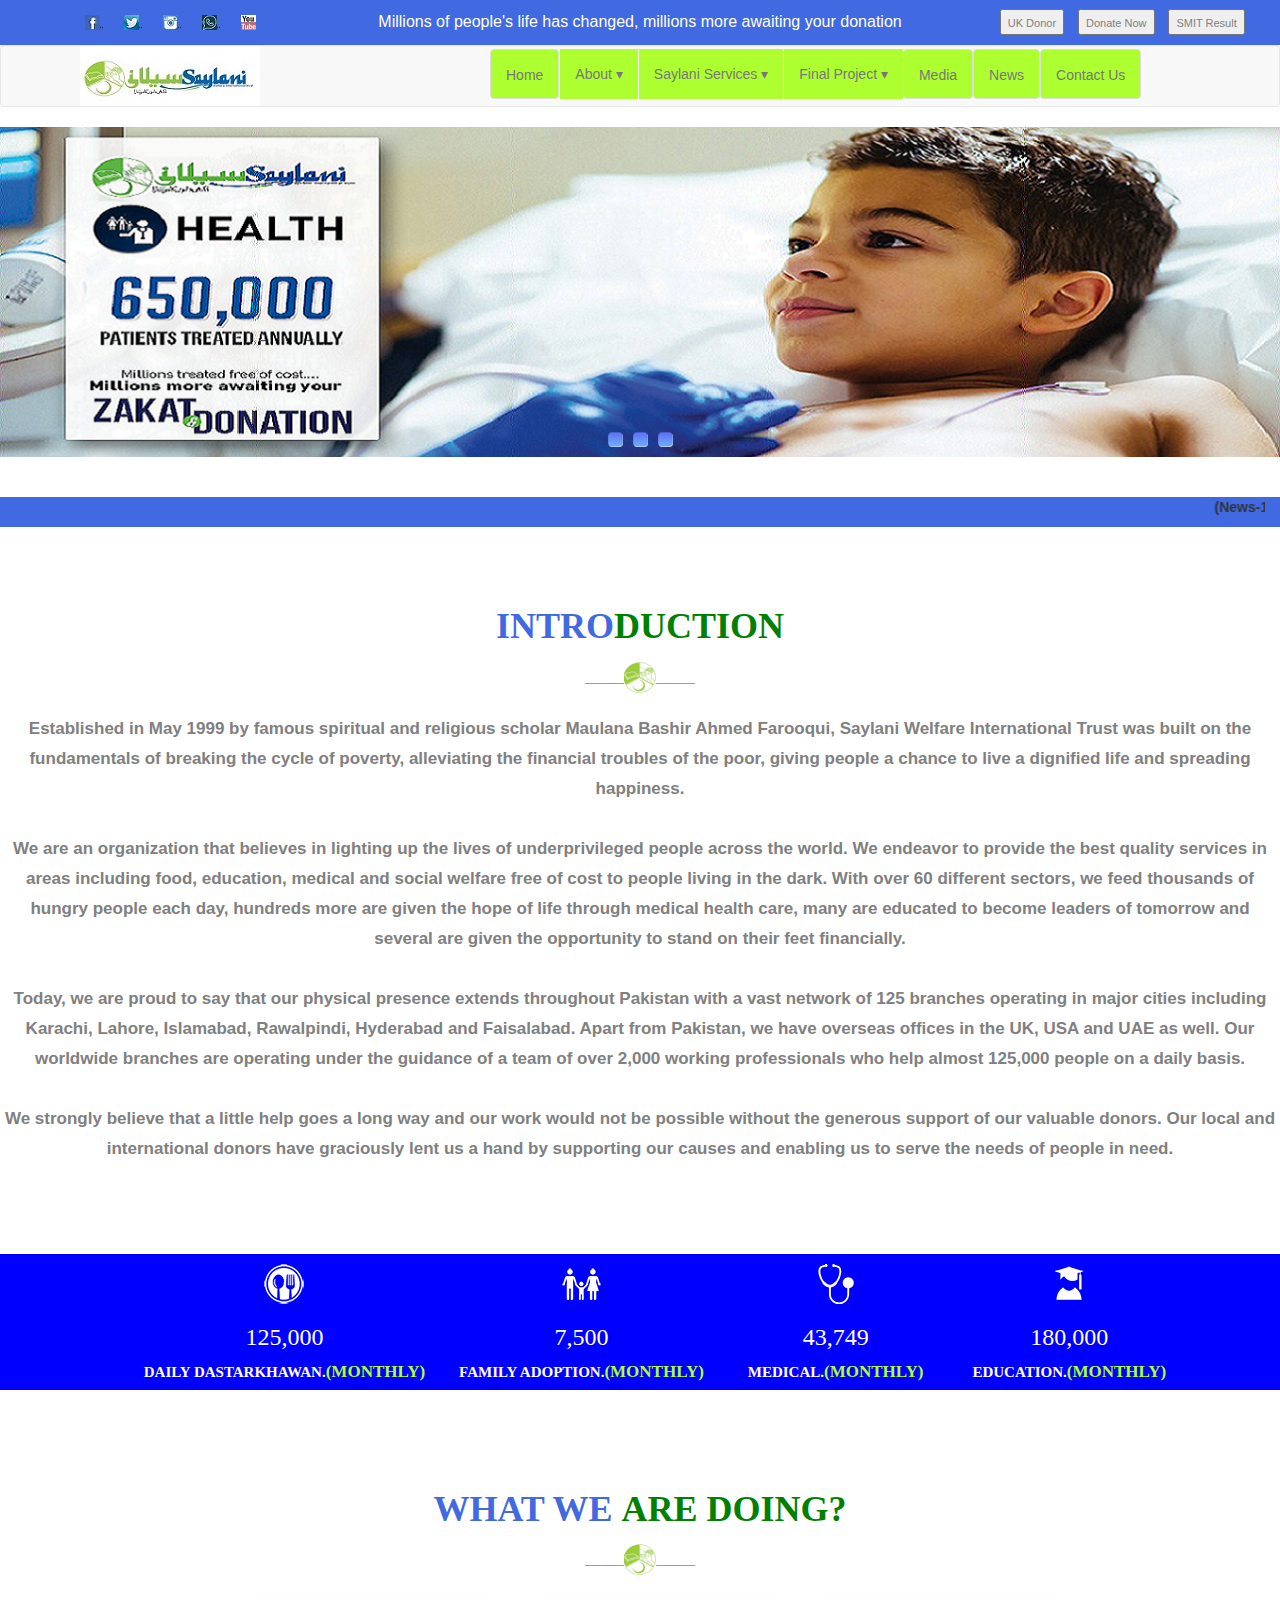
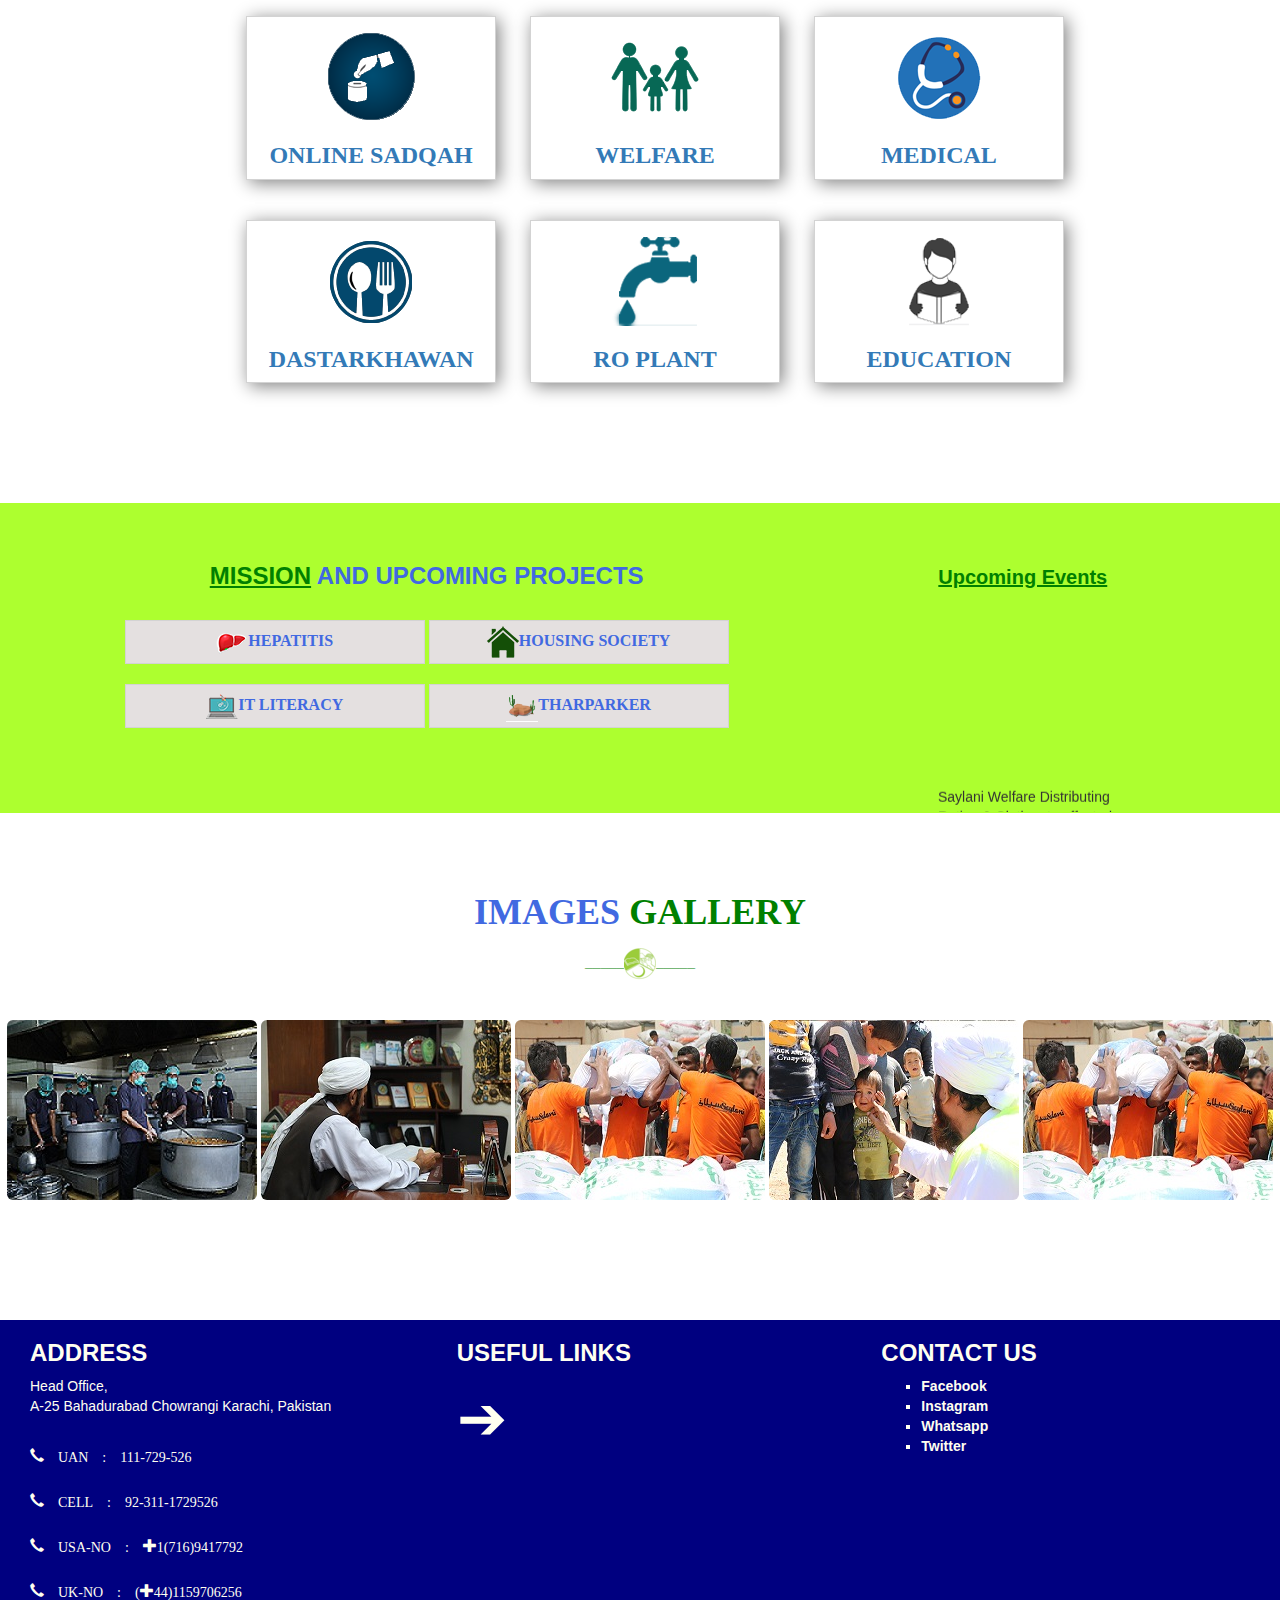
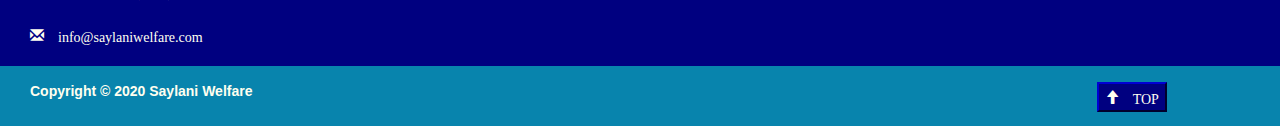
<file: index.html>
<!DOCTYPE html>
<html lang="en">

<head>
    <meta charset="UTF-8">
    <meta name="viewport" content="width=device-width, initial-scale=1.0">
    <title>SAYLANI HOME</title>
    <!-- Start WOWSlider.com HEAD section -->
    <link rel="stylesheet" type="text/css" href="engine1/style.css" />
    <script type="text/javascript" src="engine1/jquery.js"></script>
    <!-- End WOWSlider.com HEAD section -->
    <link rel="stylesheet" href="style.css">
    <link rel="stylesheet" href="https://maxcdn.bootstrapcdn.com/bootstrap/3.4.0/css/bootstrap.min.css">
    <script src="https://ajax.googleapis.com/ajax/libs/jquery/3.4.1/jquery.min.js"></script>
    <script src="https://maxcdn.bootstrapcdn.com/bootstrap/3.4.0/js/bootstrap.min.js"></script>

</head>

<body>
    <!--first-->
    <div class="container-fluid" style="border: 1px solid royalblue; background-color: royalblue; max-width: 100%;">
        <div class="row">
            <div class="col-md-3">
                <div class="text-center" style="margin: 10px; margin-left: 10px;">
                    <abbr title="facebook"> <a href="#"><img src="facebook.jpg" class="img-fluid" style=" margin-left: 20px;"></a>
                    </abbr>
                    <abbr title="twitter"> <a href="#"><img src="twitter.jpg" class="img-fluid" style=" margin-left: 20px;"></a>
                    </abbr>
                    <abbr title="instagram"> <a href="#"><img src=" instagram.jpg " class="img-fluid " style="margin-left: 20px;"></a>
                    </abbr>
                    <abbr title="whatsapp"> <a href="#"><img src="whatsapp.jpg " class="img-fluid " style=" margin-left: 20px;"></a>
                    </abbr>
                    <abbr title="youtube"> <a href="#"><img src="youtube.jpg " class="img-fluid " style=" margin-left: 20px;"></a>
                    </abbr>
                </div>
            </div>
            <div class="col-md-6">
                <p class="text-center" style="margin: 10px;font-family: sans-serif; font-size: medium;color: ivory;">
                    Millions of people's life has changed, millions more awaiting your donation</p>
            </div>
            <div class="col-md-3" style="text-align: center;">
                <button style="margin:8px; margin-right: 2px;"><a style="text-decoration: none; color: gray; font-size:11px;" href="# ">UK Donor</a></button>
                <button style="margin:8px;margin-right: 2px;"><a style="text-decoration: none; color: gray; font-size:11px;" href="# ">Donate Now</a></button>
                <button style="margin:8px;margin-right: 2px;"><a style="text-decoration: none; color: gray; font-size:11px;" href="# ">SMIT Result</a></button>
            </div>
        </div>
    </div>


    <!--second-->


    <div class="container-fluid">
        <div class="row">
            <nav class="navbar navbar-default">
                <div class="container">
                    <div class="navbar-header">
                        <button type="button" class="navbar-toggle collapsed" data-toggle="collapse" data-target="#btncollapse" aria-expanded="false">
                        <span class="icon-bar"></span>
                        <span class="icon-bar"></span>
                        <span class="icon-bar"></span>
                    </button>
                        <img src="saylani-welfare.jpg" style="margin-left: 10px;">

                    </div>
                    <div id="btncollapse" class="collapse navbar-collapse">
                        <ul class="nav navbar-nav" style="margin-top: 3px; margin-left: 230px;">
                            <li>
                                <a href="#" class="list-group-item" style="background-color: greenyellow;height: 50px;"> Home</a></li>
                            <li class="dropdown" style="background-color: greenyellow; margin-left: 1px;">
                                <a href="#" class="dropdown-toggle" data-toggle="dropdown">
                            About &#9662</a>
                                <ul class="dropdown-menu">
                                    <li>
                                        <a href="#"> Introduction</a> </li>
                                    <li>
                                        <a href="#">Chairman Message</a></li>
                                    <li>
                                        <a href="#">Annual Report</a></li>
                                </ul>
                            </li>
                            <li class="dropdown" style="background-color: greenyellow; margin-left: 1px;" aria-expanded="true">
                                <a href="#" class="dropdown-toggle" data-toggle="dropdown">Saylani Services &#9662</a>
                                <ul class="dropdown-menu">
                                    <li><a href="#"> Education</a></li>
                                    <li><a href="#"> Medical</a></li>
                                    <li><a href="#"> Welfare</a></li>
                                    <li><a href="#"> Online Sadqah</a></li>
                                    <li><a href="#"> Saylani RO Plant</a></li>
                                    <li><a href="#"> Books</a></li>
                                </ul>
                            </li>
                            <li class="dropdown" style="background-color: greenyellow; margin-left: 1px;">
                                <a href="#" class="dropdown-toggle" data-toggle="dropdown"> Final Project &#9662</a>
                                <ul class="dropdown-menu">
                                    <li>
                                        <a href="#">Saylani University</a>
                                    </li>
                                    <li>
                                        <a href="#">Saylani City</a>
                                    </li>

                                </ul>
                            </li>
                            <li>
                                <a href="#" class="list-group-item" style="background-color: greenyellow;height: 50px;">Media</a></li>
                            <li>
                                <a href="#" class="list-group-item" style="background-color: greenyellow;height: 50px;">News</a>
                            </li>
                            <li>
                                <a href="#" class="list-group-item" style="background-color: greenyellow;height: 50px;">Contact Us</a>
                            </li>
                        </ul>

                    </div>
                </div>
            </nav>
        </div>
    </div>



    <!--3RD TYPE-->





    <!-- Start WOWSlider.com BODY section -->
    <div id="wowslider-container1">
        <div class="ws_images">
            <ul>
                <li><img src="data1/images/pic1.png" alt="" title="" id="wows1_0" /></li>
                <li><img src="data1/images/pic3.jpg" alt="" title="" id="wows1_1" /></li>
                <li><img src="data1/images/pic4.jpg" alt="" title="" id="wows1_2" /></li>
            </ul>
        </div>
        <div class="ws_bullets">
            <div>
                <a href="#" title=""><img src="data1/tooltips/pic1.png" alt="" />1</a>
                <a href="#" title=""><img src="data1/tooltips/pic3.jpg" alt="" />2</a>
                <a href="#" title=""><img src="data1/tooltips/pic4.jpg" alt="" />3</a>
            </div>
        </div>
        <span class="wsl"><a href="http://wowslider.com">HTML Carousel</a> by WOWSlider.com v5.2</span>
        <div class="ws_shadow"></div>
    </div>
    <script type="text/javascript" src="engine1/wowslider.js"></script>
    <script type="text/javascript" src="engine1/script.js"></script>
    <!-- End WOWSlider.com BODY section -->
    <!--4TH TYPE-->
    <br>
    <br>
    <div class="container-fluid">
        <div class="row" style="width: fit-content; text-align: center; background-color: royalblue;">
            <div class="col-xs-12">

                <marquee onmouseover="this.stop()" onmouseout="this.start()" direction="left">
                    <label>(News-1 Dated:15-06-2019) PIAIC Next Phase Admission in Islamabad And Faisalabad".
            <a href="#"><strong style="color: greenyellow;">More Details</strong></a>
            </label>
                    <label style="margin-left: 220px;">(News-1 Dated:15-06-2019) PIAIC Next Phase Admission in Islamabad And Faisalabad".
            <a href="#"><strong style="color: greenyellow;">More Details</strong></a>
            </label>
                </marquee>
            </div>
        </div>
    </div>



    <!--5TH TYPE-->

    <br>
    <br>
    <br>
    <div class="container-fluid">
        <div class="row" style="text-align: center;">
            <h1 style="font-weight: bold; font-family: 'Times New Roman', Times, serif; color: royalblue;">INTRO<label style="font-family: 'Times New Roman', Times, serif; color: green; font-weight: bold;">DUCTION</label>
            </h1>
            <div id="img">
                <label style="color: green;">_____</label><img src=" favicon.png "><label style="color: green;">_____</label>
            </div>
            <br>
            <div style="margin-left: auto;margin-right: auto;">
                <p class="color">
                    Established in May 1999 by famous spiritual and religious scholar Maulana Bashir Ahmed Farooqui, Saylani Welfare International Trust was built on the fundamentals of breaking the cycle of poverty, alleviating the financial troubles of the poor, giving
                    people a chance to live a dignified life and spreading happiness.
                </p>
                <br>
                <p class="color">
                    We are an organization that believes in lighting up the lives of underprivileged people across the world. We endeavor to provide the best quality services in areas including food, education, medical and social welfare free of cost to people living in
                    the dark. With over 60 different sectors, we feed thousands of hungry people each day, hundreds more are given the hope of life through medical health care, many are educated to become leaders of tomorrow and several are given the
                    opportunity to stand on their feet financially.
                </p>
                <br>
                <p class="color">
                    Today, we are proud to say that our physical presence extends throughout Pakistan with a vast network of 125 branches operating in major cities including Karachi, Lahore, Islamabad, Rawalpindi, Hyderabad and Faisalabad. Apart from Pakistan, we have overseas
                    offices in the UK, USA and UAE as well. Our worldwide branches are operating under the guidance of a team of over 2,000 working professionals who help almost 125,000 people on a daily basis.
                </p>
                <br>
                <p class="color">
                    We strongly believe that a little help goes a long way and our work would not be possible without the generous support of our valuable donors. Our local and international donors have graciously lent us a hand by supporting our causes and enabling us to
                    serve the needs of people in need.
                </p>
            </div>
        </div>
    </div>

    <br>
    <br>
    <br>
    <br>
    <!--6TH TYPE-->
    <div class="container-fluid">
        <div class="row" style="background-color: blue; text-align: center;">
            <div class="col-xs-12">

                <div class="icons" style="margin-left: 30px;">
                    <img src="icon_food_png.png">
                    <h3>125,000</h3>
                    <label>DAILY DASTARKHAWAN.</label><label style="color: greenyellow; font-size: 17px;">(MONTHLY)</label>
                </div>
                <div class="icons" style="margin-left: 30px;">
                    <img src="icon_family_png.png">
                    <h3>7,500</h3>
                    <label>FAMILY ADOPTION.</label><label style="color: greenyellow; font-size: 17px;">(MONTHLY)</label>
                </div>
                <div class="icons" style="margin-left: 40px;">
                    <img src="icon_medical_png.png">
                    <h3>43,749</h3>
                    <label>MEDICAL.</label><label style="color: greenyellow; font-size: 17px;">(MONTHLY)</label>
                </div>
                <div class="icons" style="margin-left: 45px;">
                    <img src="icon_education_png.png">
                    <h3>180,000</h3>
                    <label>EDUCATION.</label><label style="color: greenyellow; font-size: 17px;">(MONTHLY)</label>
                </div>

            </div>
        </div>
    </div>
    <br>
    <br>
    <br>
    <br>



    <!--7TH TYPE-->


    <div class="container-fluid">
        <div class="row" style="text-align: center;">
            <div class="col-md-12">
                <h1 style="font-weight: bold; font-family: 'Times New Roman', Times, serif; color: royalblue;">WHAT WE <label style="font-family: 'Times New Roman', Times, serif; color: green; font-weight: bold;">ARE DOING?</label>
                </h1>
                <div id="img">
                    <label style="color: green;">_____</label><img src=" favicon.png "><label style="color: green;">_____</label>
                </div>
            </div>
        </div>
        <br>
        <br>
        <div class="row" style="text-align: center;">
            <div class="col-md-12">
                <div class="border"><img src="onlinesadqah.png" style="margin-top: 15px;">
                    <a href="" style="text-decoration: none;">
                        <h3 style="font-weight: bold;">ONLINE SADQAH</h3>
                    </a>
                </div>
                <div class="border"><img src="welfare.png" style="margin-top: 15px;">
                    <a href="" style="text-decoration: none;">
                        <h3 style="font-weight: bold;">WELFARE</h3>
                    </a>
                </div>
                <div class="border"><img src="medical.png" style="margin-top: 15px;">
                    <a href="" style="text-decoration: none;">
                        <h3 style="font-weight: bold;">MEDICAL</h3>
                    </a>
                </div>
            </div>
        </div>
        <br>
        <br>
        <div class="row" style="text-align: center;">
            <div class="col-md-12">
                <div class="border"><img src="Dastarkhwan.png" style="margin-top: 15px;">
                    <a href="" style="text-decoration: none;">
                        <h3 style="font-weight: bold;">DASTARKHAWAN</h3>
                    </a>
                </div>

                <div class="border"><img src="ROPLANT.png" style="margin-top: 15px;">
                    <a href="" style="text-decoration: none;">
                        <h3 style="font-weight: bold;">RO PLANT</h3>
                    </a>
                </div>
                <div class="border"><img src="education.png" style="margin-top: 15px;">
                    <a href="" style="text-decoration: none;">
                        <h3 style="font-weight: bold;">EDUCATION</h3>
                    </a>
                </div>
            </div>
        </div>
    </div>
    <br>
    <br>
    <br>
    <br>
    <br>
    <br>


    <!--8TH TYPE-->


    <div class="container-fluid">
        <div class="row" style="background-color: greenyellow;">
            <br>
            <br>
            <div class="col-md-8" style="text-align: center;">
                <h3 style="color: royalblue; font-weight: bold;"><ins style="color: green;">MISSION</ins> AND UPCOMING PROJECTS</h3>
                <br>
                <div class="hep"><img src="Hepatitis.png">HEPATITIS</div>
                <div class="hep"><img src="housing.png">HOUSING SOCIETY</div>
                <br>
                <br>
                <div class="hep"><img src="IT.png">IT LITERACY</div>
                <div class="hep"><img src="tharparkar.png">THARPARKER</div>
            </div>
            <br>

            <div class="col-md-4">
                <div class="upe"><label><ins>Upcoming Events</ins></label>
                    <br>
                    <br>
                    <marquee height="195px" scrollamount="3" onmouseover="this.stop()" onmouseout="this.start()" direction="up">
                        <p>Saylani Welfare Distributing Ration & Clothes to affected people of Balochistan .More Details</p>
                        <p>Entry Test Accouncement (Graphic Designing & Video Editing/Animation Course) On Sunday 3rd March 2019 @ 11:00Am Vanue: 4rh Floor, Saylani Welfare International Trust HeadOffice Bahadurabad .More Details</p>
                        <p>Dr Jamil Ahmed (Additional Inspector General of Police) & Atiqmir Visit Saylani Welfare International Trust, Saylani Mass I.T. Training .More Details</p>
                    </marquee>
                </div>
            </div>
        </div>
    </div>
    <br>
    <br>
    <br>


    <!--9TH TYPE-->
    <div class="container-fluid">
        <div class="row" style="text-align: center;">
            <h1 style="font-weight: bold; font-family: 'Times New Roman', Times, serif; color: royalblue;">IMAGES <label style="font-family: 'Times New Roman', Times, serif; color: green; font-weight: bold;">GALLERY</label>
            </h1>
            <div id="img">
                <label style="color: green;">_____</label><img src=" favicon.png "><label style="color: green;">_____</label>
            </div>
            <br>
            <br>
            <div class="image">
                <img src="food.jpg" class="img-rounded">
            </div>
            <div class="image">
                <img src="hazrat.jpg" class="img-rounded">
            </div>
            <div class="image">
                <img src="rashan2 (1).jpg" class="img-rounded">
            </div>
            <div class="image">
                <img src="hazrat2.jpg" class="img-rounded">
            </div>
            <div class="image">
                <img src="rashan2.jpg" class="img-rounded">
            </div>
        </div>
    </div>
    <br>
    <br>
    <br>
    <br>
    <br>
    <br>



    <!--10th Type-->


    <div class="container-fluid">
        <div class="row" style="background-color:navy; color: ivory;">
            <div class="col-md-4">
                <div style=" margin: 15px;">
                    <h3 style="font-weight: bold;">ADDRESS</h3>
                    <p>Head Office,<br>A-25 Bahadurabad Chowrangi Karachi, Pakistan</p>
                    <br>
                    <p class="glyphicon glyphicon-earphone "> UAN : 111-729-526</p>
                    <br>
                    <br>
                    <p class="glyphicon glyphicon-earphone"> CELL : 92-311-1729526</p>
                    <br>
                    <br>
                    <p class="glyphicon glyphicon-earphone"> USA-NO : +1(716)9417792</p>
                    <br>
                    <br>
                    <p class="glyphicon glyphicon-earphone"> UK-NO : (+44)1159706256</p>
                    <br>
                    <br>
                    <p class="glyphicon glyphicon-envelope"> info@saylaniwelfare.com</p>
                </div>
            </div>
            <div class="col-md-4">
                <div style="margin: 15px;">
                    <h3 style="font-weight: bold;">USEFUL LINKS</h3>
                    <h3 style="font-size: 60px;">&#10132</h3>
                </div>
            </div>
            <div class="col-md-4">
                <div style="margin: 13px;">
                    <h3 style="font-weight: bold;">CONTACT US</h3>
                    <ul style="list-style-type: square;">
                        <li>
                            <a href="" style="text-decoration: none; color: ivory; font-weight: bold;">Facebook</a>
                        </li>
                        <li>
                            <a href="" style="text-decoration: none;color: ivory;font-weight: bold;">Instagram</a>
                        </li>
                        <li>
                            <a href="" style="text-decoration: none;color: ivory;font-weight: bold;">Whatsapp</a>
                        </li>
                        <li>
                            <a href="" style="text-decoration: none;color: ivory;font-weight: bold;">Twitter</a>
                        </li>
                    </ul>
                </div>
            </div>
        </div>
    </div>


    <!--11th type-->

    <div class="container-fluid">
        <div class="row" style="background-color:rgb(8, 132, 173); color: ivory;">
            <div class="col-md-10">
                <div style="margin: 15px;">
                    <label>Copyright © 2020 Saylani Welfare</label>
                </div>
            </div>
            <div class="col-md-2">
                <div id="top">

                    <abbr title="GO FOR TOP"><a href="#" style="text-decoration: none; color: ivory;"><button id="top1" class="glyphicon glyphicon-arrow-up"> TOP</button></a></abbr>

                </div>
            </div>
        </div>
    </div>

</body>

</html>
</file>
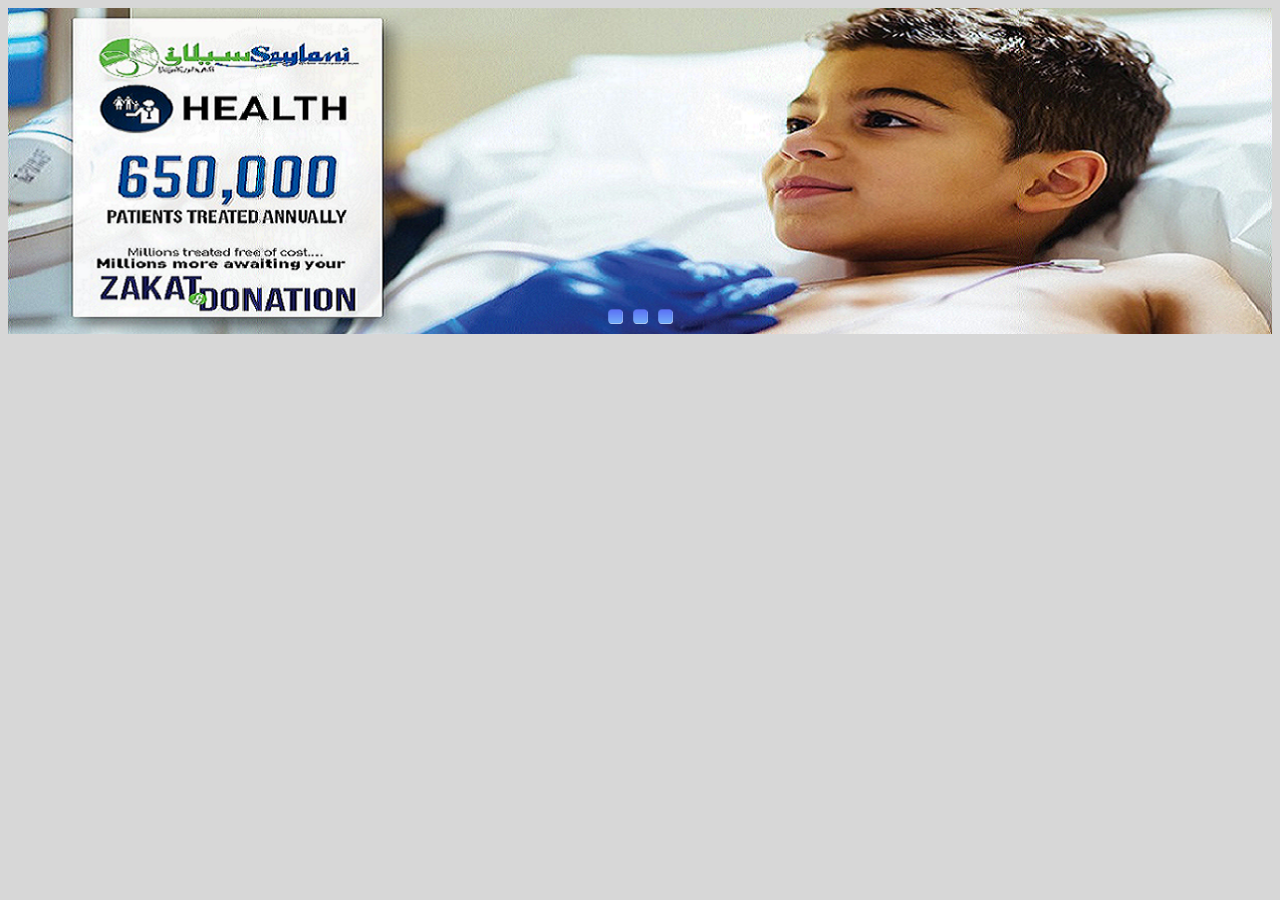
<file: slider.html>
<!DOCTYPE html PUBLIC "-//W3C//DTD XHTML 1.0 Strict//EN"
	"http://www.w3.org/TR/xhtml1/DTD/xhtml1-strict.dtd">
<html xmlns="http://www.w3.org/1999/xhtml">
<head>
	<title>WOWSlider generated by WOWSlider.com</title>
	<meta http-equiv="content-type" content="text/html; charset=utf-8" />
	<meta name="keywords" content="WOW Slider, Joomla Carousel, Js Carousel" />
	<meta name="description" content="WOWSlider created with WOW Slider, a free wizard program that helps you easily generate beautiful web slideshow" />
	<!-- Start WOWSlider.com HEAD section -->
	<link rel="stylesheet" type="text/css" href="engine1/style.css" />
	<script type="text/javascript" src="engine1/jquery.js"></script>
	<!-- End WOWSlider.com HEAD section -->
</head>
<body style="background-color:#d7d7d7">
	<!-- Start WOWSlider.com BODY section -->
	<div id="wowslider-container1">
	<div class="ws_images"><ul>
<li><img src="data1/images/pic1.png" alt="" title="" id="wows1_0"/></li>
<li><img src="data1/images/pic3.jpg" alt="" title="" id="wows1_1"/></li>
<li><img src="data1/images/pic4.jpg" alt="" title="" id="wows1_2"/></li>
</ul></div>
<div class="ws_bullets"><div>
<a href="#" title=""><img src="data1/tooltips/pic1.png" alt=""/>1</a>
<a href="#" title=""><img src="data1/tooltips/pic3.jpg" alt=""/>2</a>
<a href="#" title=""><img src="data1/tooltips/pic4.jpg" alt=""/>3</a>
</div></div>
<span class="wsl"><a href="http://wowslider.com">HTML Carousel</a> by WOWSlider.com v5.2</span>
	<div class="ws_shadow"></div>
	</div>
	<script type="text/javascript" src="engine1/wowslider.js"></script>
	<script type="text/javascript" src="engine1/script.js"></script>
	<!-- End WOWSlider.com BODY section -->
</body>
</html>
</file>
<file: engine1/style.css>
/*
 *	generated by WOW Slider 5.2
 *	template Strict
 */
@import url("http://fonts.googleapis.com/css?family=Roboto+Condensed&subset=latin,cyrillic,latin-ext");
#wowslider-container1 { 
	zoom: 1; 
	position: relative; 
	max-width:1355px;
	margin:0px auto 0px;
	z-index:90;
	border:none;
	text-align:left; /* reset align=center */
	font-size: 10px;
}
* html #wowslider-container1{ width:1355px }
#wowslider-container1 .ws_images ul{
	position:relative;
	width: 10000%; 
	height:auto;
	left:0;
	list-style:none;
	margin:0;
	padding:0;
	border-spacing:0;
	overflow: visible;
	/*table-layout:fixed;*/
}
#wowslider-container1 .ws_images ul li{
	width:1%;
	line-height:0; /*opera*/
	float:left;
	font-size:0;
	padding:0 0 0 0 !important;
	margin:0 0 0 0 !important;
}

#wowslider-container1 .ws_images{
	position: relative;
	left:0;
	top:0;
	width:100%;
	height:100%;
	overflow:hidden;
}
#wowslider-container1 .ws_images a{
	width:100%;
	display:block;
	color:transparent;
}
#wowslider-container1 img{
	max-width: none !important;
}
#wowslider-container1 .ws_images img{
	width:100%;
	border:none 0;
	max-width: none;
	padding:0;
	margin:0;
}
#wowslider-container1 a{ 
	text-decoration: none; 
	outline: none; 
	border: none; 
}

#wowslider-container1  .ws_bullets { 
	font-size: 0px; 
	float: left;
	position:absolute;
	z-index:70;
}
#wowslider-container1  .ws_bullets div{
	position:relative;
	float:left;
}
#wowslider-container1  .wsl{
	display:none;
}
#wowslider-container1 sound, 
#wowslider-container1 object{
	position:absolute;
}

#wowslider-container1  .ws_bullets { 
	padding: 5px 0; 
}
#wowslider-container1 .ws_bullets a { 
	width: 25px;
	height: 25px;

	background-image: url(./bullet.png);
	float: left; 
	text-indent: -4000px; 
	position:relative;
	margin-left:0px;
	color:transparent;
	background-size: 100%;
}
#wowslider-container1 .ws_bullets a:hover, #wowslider-container1 .ws_bullets a.ws_selbull{
	background-position: 0 100%;
}
#wowslider-container1 a.ws_next, #wowslider-container1 a.ws_prev {
	position:absolute;
	display:none;
	top:50%;
	margin-top:-2.9em;
	z-index:60;
	width: 5.8em;	
	height: 5.8em;
	background-image: url(./arrows.png);
	background-size: 200%;
	opacity: 0.7;
}
#wowslider-container1 a.ws_next{
	background-position: 0 0; 
	right:0px;
}
#wowslider-container1 a.ws_prev {
	background-position: 100% 0;
	left:0px;
}
#wowslider-container1 a.ws_next:hover,
#wowslider-container1 a.ws_prev:hover{
	opacity: 0.9;
}
* html #wowslider-container1 a.ws_next,* html #wowslider-container1 a.ws_prev{display:block}
#wowslider-container1:hover a.ws_next, #wowslider-container1:hover a.ws_prev {display:block}

/*playpause*/
#wowslider-container1 .ws_playpause {
	display:none;
    width: 5.8em;
    height: 5.8em;
    position: absolute;
    top: 50%;
    left: 50%;
    margin-left: -2.9em;
    margin-top: -2.9em;
    z-index: 59;
	background-size: 100%;
	opacity: 0.7;
}

#wowslider-container1:hover .ws_playpause {
	display:block;
}

#wowslider-container1 .ws_pause {
    background-image: url(./pause.png);
}

#wowslider-container1 .ws_play {
    background-image: url(./play.png);
}

#wowslider-container1 .ws_pause,
#wowslider-container1 .ws_play,
#wowslider-container1 a.ws_next,
#wowslider-container1 a.ws_prev {
	-webkit-transition: opacity .3s ease;
	-moz-transition: opacity .3s ease;
	-ms-transition: opacity .3s ease;
	-o-transition: opacity .3s ease;
	transition: opacity .3s ease;
}

#wowslider-container1 .ws_pause:hover, #wowslider-container1 .ws_play:hover {
    opacity: 0.9;
}/* bottom right */
#wowslider-container1  .ws_bullets {
    bottom: 0px;
	left: 50%;
}
#wowslider-container1  .ws_bullets div{
	left:-50%;
}

#wowslider-container1 .ws-title{
	position:absolute;
	display:block;
	bottom: 4em;
	left: 0px; 
	margin-right:1em;
	padding:1em;
	background-color: rgba(96,125,246,0.7);
	color: #fff;
	z-index: 50;
	font-family:'Roboto Condensed',"MS Sans Serif",Geneva,sans-serif;
	line-height: 2.7em;
	text-transform: none;
	opacity:1;
}
#wowslider-container1 .ws-title div{
    padding-top: 0.15em;
	font-size: 1.8em;
	line-height: 1.3em;
}
#wowslider-container1 .ws-title span{
	font-size: 2.6em;
}

#wowslider-container1 .ws_images ul{
	animation: wsBasic 12s infinite;
	-moz-animation: wsBasic 12s infinite;
	-webkit-animation: wsBasic 12s infinite;
}
@keyframes wsBasic{0%{left:-0%} 16.67%{left:-0%} 33.33%{left:-100%} 50%{left:-100%} 66.67%{left:-200%} 83.33%{left:-200%} }
@-moz-keyframes wsBasic{0%{left:-0%} 16.67%{left:-0%} 33.33%{left:-100%} 50%{left:-100%} 66.67%{left:-200%} 83.33%{left:-200%} }
@-webkit-keyframes wsBasic{0%{left:-0%} 16.67%{left:-0%} 33.33%{left:-100%} 50%{left:-100%} 66.67%{left:-200%} 83.33%{left:-200%} }

#wowslider-container1 .ws_bullets  a img{
	text-indent:0;
	display:block;
	bottom:20px;
	left:-93px;
	visibility:hidden;
	position:absolute;
    border: 4px solid #FFFFFF;
	max-width:none;
}
#wowslider-container1 .ws_bullets a:hover img{
	visibility:visible;
}

#wowslider-container1 .ws_bulframe div div{
	height:48px;
	overflow:visible;
	position:relative;
}
#wowslider-container1 .ws_bulframe div {
	left:0;
	overflow:hidden;
	position:relative;
	width:185px;
	background-color:#FFFFFF;
}
#wowslider-container1  .ws_bullets .ws_bulframe{
	display:none;
	bottom:31px;
	margin-left: 3px;
	overflow:visible;
	position:absolute;
	cursor:pointer;
    border: 4px solid rgba(96,125,246,0.7);
}
#wowslider-container1 .ws_bulframe span{
	display:block;
	position:absolute;
	bottom:-11px;
	margin-left:-1px;
	left:93px;
	background:url(./triangle.png);
	width:13px;
	height:7px;
}
</file>
<file: style.css>
.dropdown {
    display: none;
}

.dropdown:hover>.dropdown-menu {
    background-color: lightgray;
    display: block;
}

#mar {
    border: 1px solid lightblue;
    width: 1000px;
    margin-left: 170px;
    background-color: royalblue;
    color: white;
}

#mar1 {
    margin-top: 5px;
    display: flex;
    justify-content: center;
}

#label1 {
    margin-left: 25px;
}

@media only screen and (max-width: 1125px) {
    #mar {
        background-color: green;
        margin: 0px;
        width: 1125px;
        display: flex;
        justify-content: center;
    }
    #mar1 {
        width: 1125px;
    }
}

@media only screen and (max-width: 600px) {
    #mar {
        background-color: green;
        margin: 0px;
        width: 490px;
        display: flex;
        justify-content: center;
    }
    #mar1 {
        width: 490px;
    }
}

.color {
    color: gray;
    font-family: sans-serif;
    line-height: 30px;
    font-weight: bold;
    font-size: 17px;
}

.icons {
    display: inline-block;
    margin-top: 10px;
    font-family: 'Times New Roman', Times, serif;
    font-size: 15px;
    margin-left: 90px;
    text-align: center;
    color: white;
}

@media only screen and (max-width: 600px) {
    .class {
        display: block;
        text-align: center;
    }
    #ifam {
        margin-left: 118px;
    }
    #imed {
        margin-left: 152px;
    }
    #iedu {
        margin-left: 145px;
    }
}

.border {
    border: 1px solid lightgray;
    width: 250px;
    font-family: 'Times New Roman', Times, serif;
    color: royalblue;
    text-align: center;
    display: inline-block;
    margin-left: 30px;
    box-shadow: 3px 3px 17px gray;
}

.hep {
    border: 1px solid lightgray;
    width: 300px;
    font-weight: bold;
    font-family: 'Times New Roman', Times, serif;
    color: royalblue;
    background-color: rgb(228, 224, 224);
    font-size: 16px;
    display: inline-block;
    padding: 5px;
}

.upe {
    width: 200px;
    height: 250px;
    margin-left: 70px;
}

.upe label {
    color: green;
    font-size: 20px;
}

.image {
    display: inline-block;
}

#top1 {
    background-color: navy;
    margin: 15px;
    border-color: navy;
    height: 30px;
}

#top1:hover {
    border-radius: 12px;
    background-color: royalblue;
    transition-duration: 0.2s;
}
</file>
